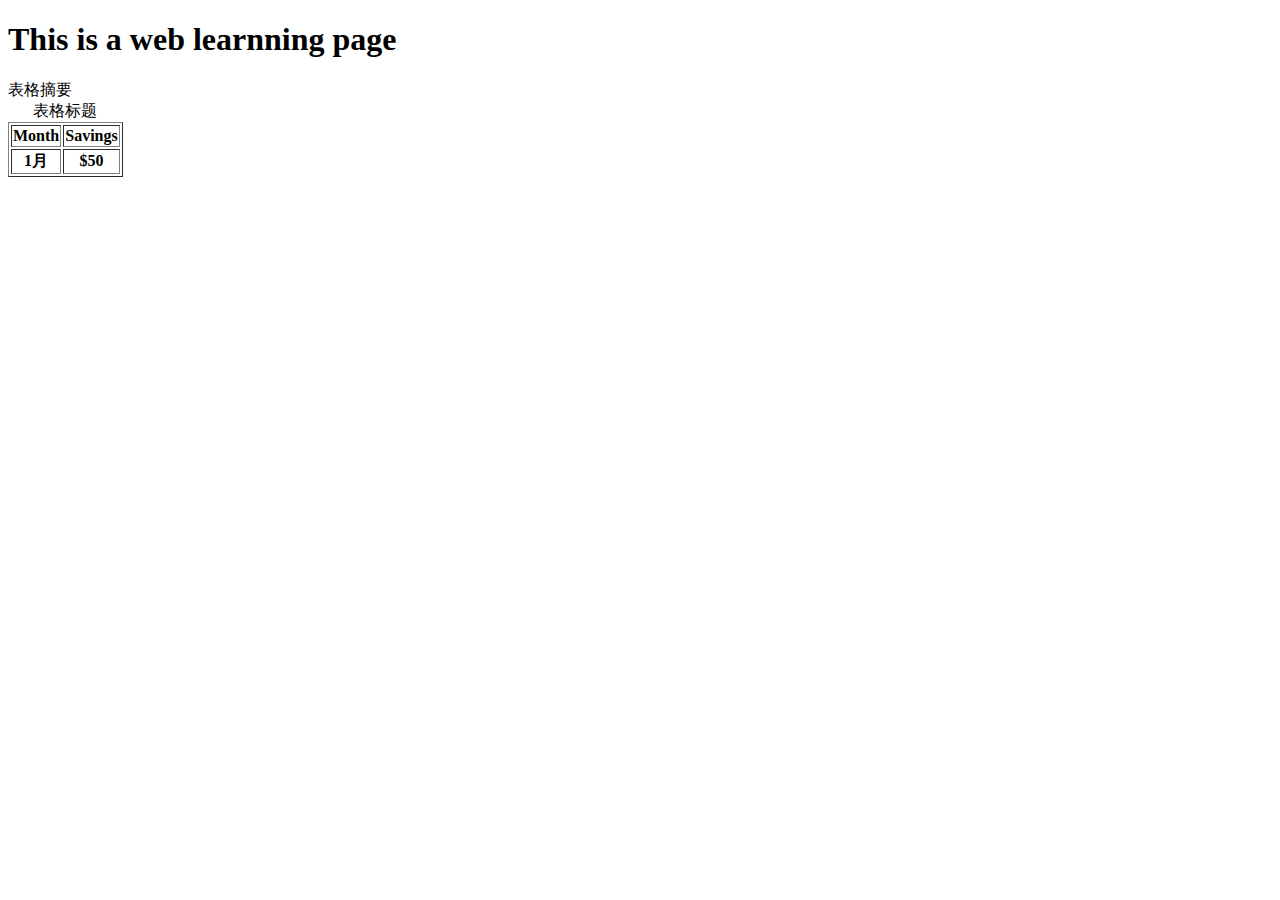
<file: index.html>
<!DOCTYPE html>
<!--[if lt IE 7]>      <html class="no-js lt-ie9 lt-ie8 lt-ie7"> <![endif]-->
<!--[if IE 7]>         <html class="no-js lt-ie9 lt-ie8"> <![endif]-->
<!--[if IE 8]>         <html class="no-js lt-ie9"> <![endif]-->
<!--[if gt IE 8]><!--> <html class="no-js"> <!--<![endif]-->
    <head>
        <meta charset="utf-8">
        <meta http-equiv="X-UA-Compatible" content="IE=edge">
        <title></title>
        <meta name="description" content="">
        <meta name="viewport" content="width=device-width, initial-scale=1">
        <link rel="stylesheet" type="text/css" href="index.css">
    </head>
    <body>
        <!--[if lt IE 7]>
            <p class="browsehappy">You are using an <strong>outdated</strong> browser. Please <a href="#">upgrade your browser</a> to improve your experience.</p>
        <![endif]-->
        <h1>This is a web learnning page</h1>
        <table border="1">
            <caption>表格标题</caption>
            
            <tr>
                <th>Month</th>
                <th>Savings</th>
            </tr>
                <th>1月</th>
                <th>$50</th>
        <summary>表格摘要</summary>    
        </table>
            
        <script src="" async defer></script>
    </body>
</html>
</file>
<file: index.css>
p{
    font-family: 'Times New Roman', Times, serif;
    color: red;
    font-size: 50;

}
</file>
